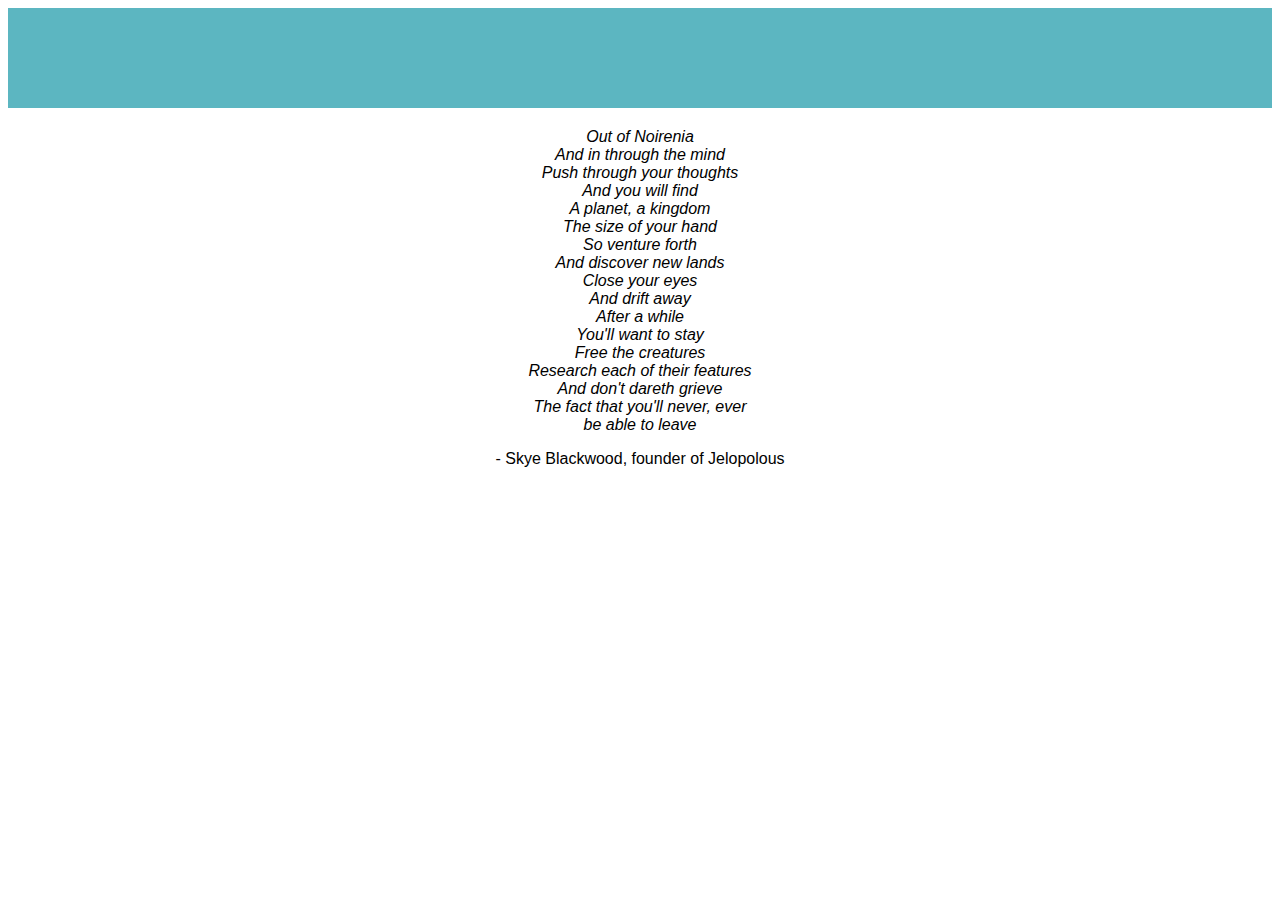
<file: index.html>
<!DOCTYPE html>
<html>
  <head>
    <link rel="stylesheet" type="text/css" href="style.css">
    <meta charset="utf-8">
  </head>
  <body>
    <iframe src="https://jelopolous.com/menu"></iframe>
    <p id="introPoem">Out of Noirenia <br> And in through the mind <br> Push through your thoughts <br> And you will find <br> A planet, a kingdom <br> The size of your hand <br> So venture forth     <br> And discover new lands <br> Close your eyes <br> And drift away <br> After a while <br> You'll want to stay <br> Free the creatures <br> Research each of their features <br> And don't dareth grieve <br> The fact that you'll never, ever <br> be able to leave <br></p>
    <p style="text-align: center;">- Skye Blackwood, founder of Jelopolous</p>
  </body>
</html>
</file>
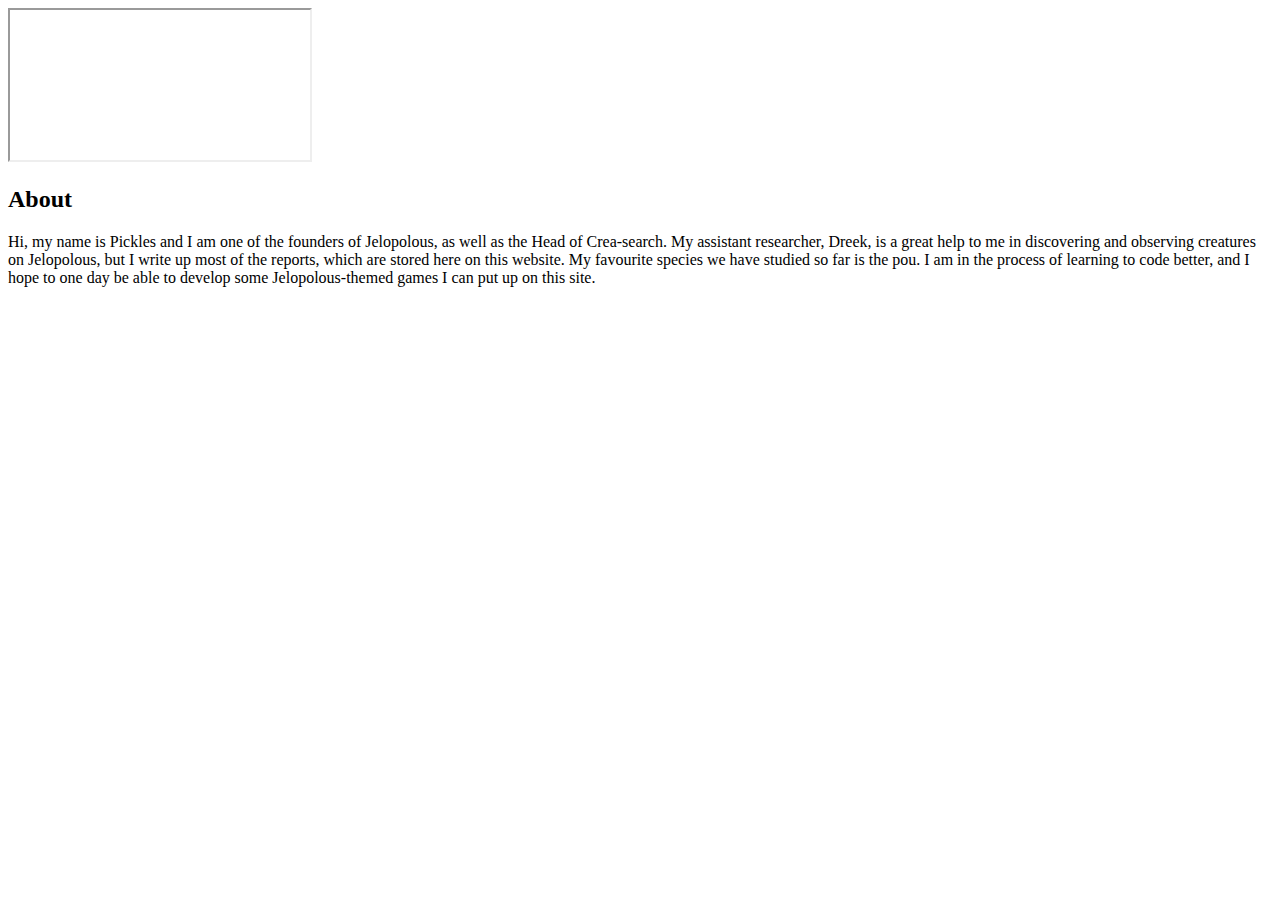
<file: about.html>
<!DOCTYPE html>
<head>
  <link rel="stylesheet" type="text/css" href="https://jelopolous.com/style.css">
</head>
  <body>
    <iframe src="https://jelopolous.com/menu"></iframe>
    <h2>About</h2>
    <p>Hi, my name is Pickles and I am one of the founders of Jelopolous, as well as the Head of Crea-search. My assistant researcher, Dreek, is a great help to me in discovering and observing creatures on Jelopolous, but I write up most of the reports, which are stored here on this website. My favourite species we have studied so far is the pou. I am in the process of learning to code better, and I hope to one day be able to develop some Jelopolous-themed games I can put up on this site.</p>
  </body>
</html>
</file>
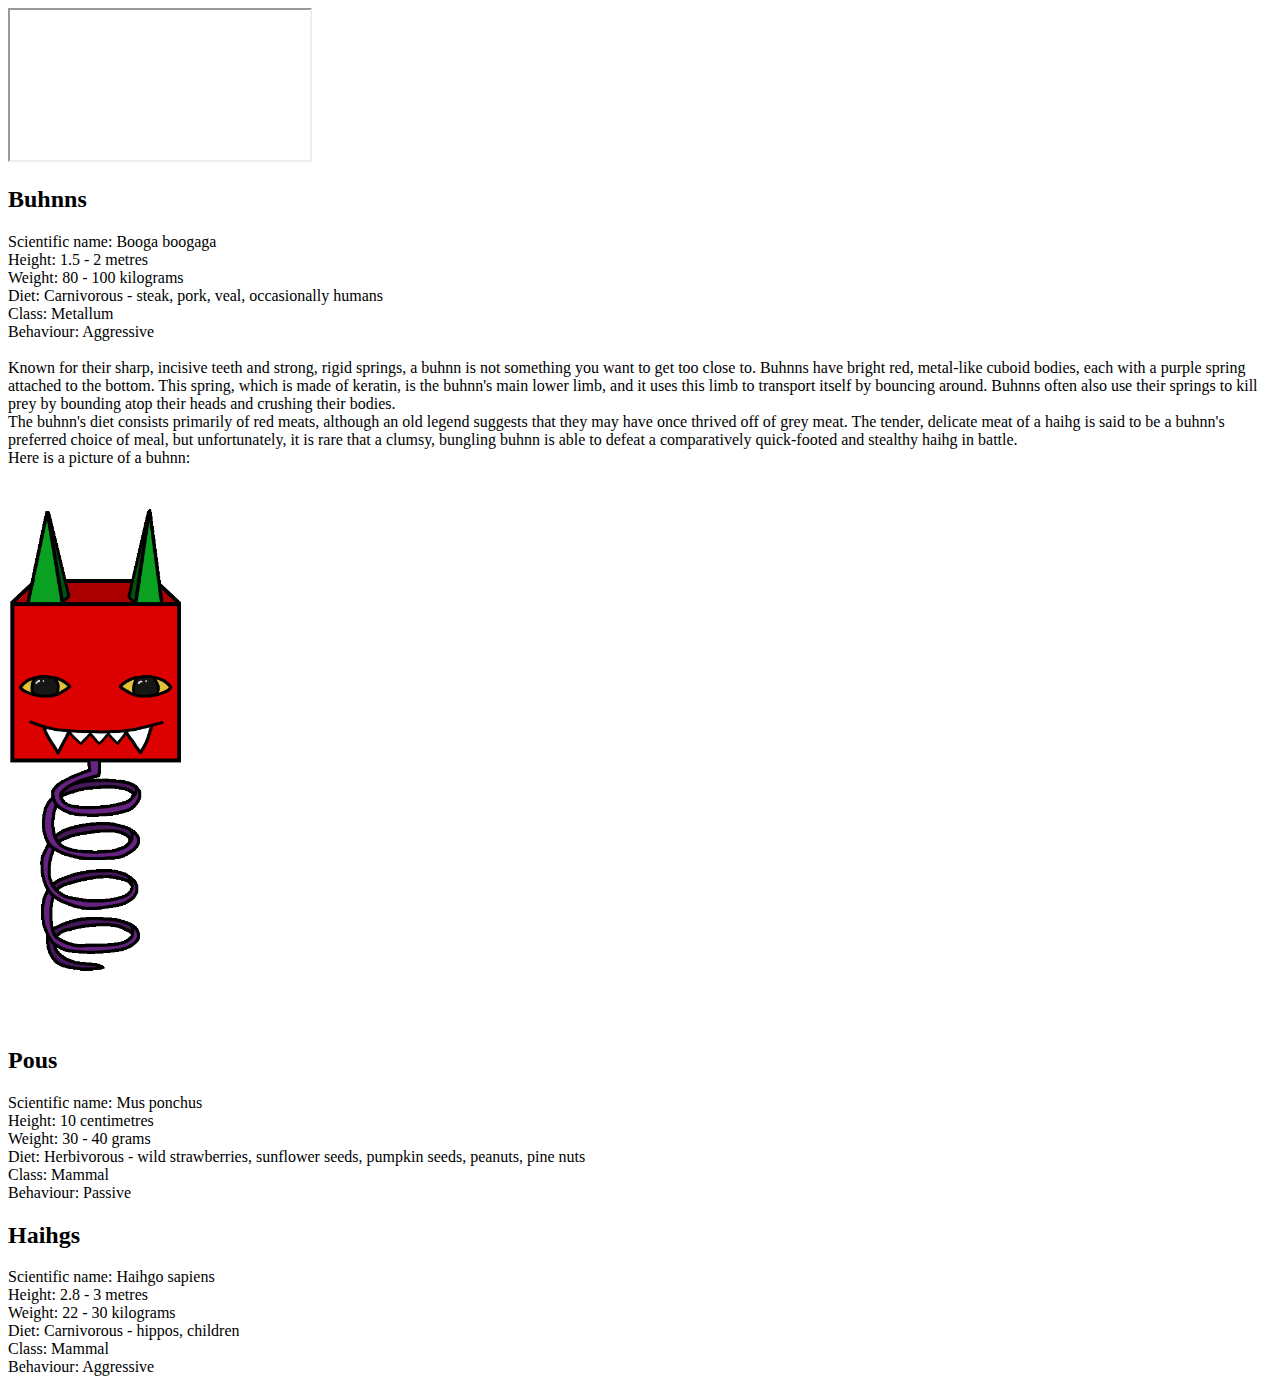
<file: creatures.html>
<!DOCTYPE html>
<head>
  <link rel="stylesheet" type="text/css" href="https://jelopolous.com/style.css">
</head>
<body>
  <iframe src="https://jelopolous.com/menu"></iframe>
  <h2>Buhnns</h2>
  <p>Scientific name: Booga boogaga<br/>
    Height: 1.5 - 2 metres<br/>
    Weight: 80 - 100 kilograms<br/>
    Diet: Carnivorous - steak, pork, veal, occasionally humans<br/>
    Class: Metallum<br/>
    Behaviour: Aggressive<br/>
    <br/>
    Known for their sharp, incisive teeth and strong, rigid springs, a buhnn is not something you want to get too close to. Buhnns have bright red, metal-like cuboid bodies, each with a purple spring attached to the bottom. This spring, which is made of keratin, is the buhnn's main lower limb, and it uses this limb to transport itself by bouncing around. Buhnns often also use their springs to kill prey by bounding atop their heads and crushing their bodies. <br/>
    The buhnn's diet consists primarily of red meats, although an old legend suggests that they may have once thrived off of grey meat. The tender, delicate meat of a haihg is said to be a buhnn's preferred choice of meal, but unfortunately, it is rare that a clumsy, bungling buhnn is able to defeat a comparatively quick-footed and stealthy haihg in battle. <br/>
    Here is a picture of a buhnn:</p>
  <img src="BuhnnJumpCropped.gif" width="173" height="540" alt="Buhnn">
  <h2>Pous</h2>
  <p>Scientific name: Mus ponchus<br/>
    Height: 10 centimetres<br/>
    Weight: 30 - 40 grams<br/>
    Diet: Herbivorous - wild strawberries, sunflower seeds, pumpkin seeds, peanuts, pine nuts<br/>
    Class: Mammal<br/>
    Behaviour: Passive<br/>
  </p>
  <h2>Haihgs</h2>
  <p>Scientific name: Haihgo sapiens<br/>
    Height: 2.8 - 3 metres<br/>
    Weight: 22 - 30 kilograms<br/>
    Diet: Carnivorous - hippos, children<br/>
    Class: Mammal<br/>
    Behaviour: Aggressive<br/>
  </p>
</body>
</html>
</file>
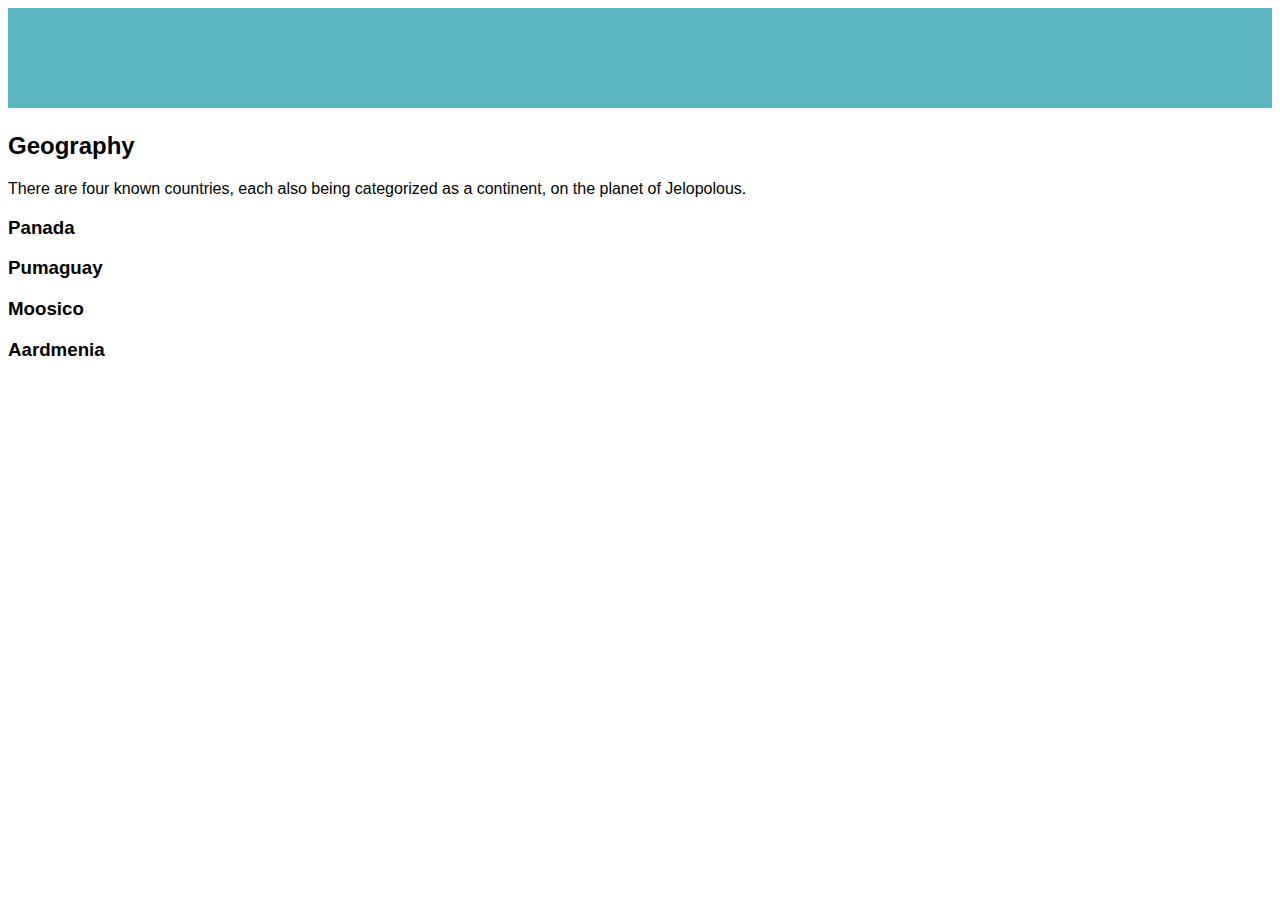
<file: geography.html>
<!DOCTYPE html>
<head>
  <link rel="stylesheet" type="text/css" href="style.css">
</head>
<body>
  <iframe src="https://jelopolous.com/menu"></iframe>
  <h2>Geography</h2>
  <p>There are four known countries, each also being categorized as a continent, on the planet of Jelopolous.</p>
  <h3>Panada</h3>
  <h3>Pumaguay</h3>
  <h3>Moosico</h3>
  <h3>Aardmenia</h3>
</body>
</html>
</file>
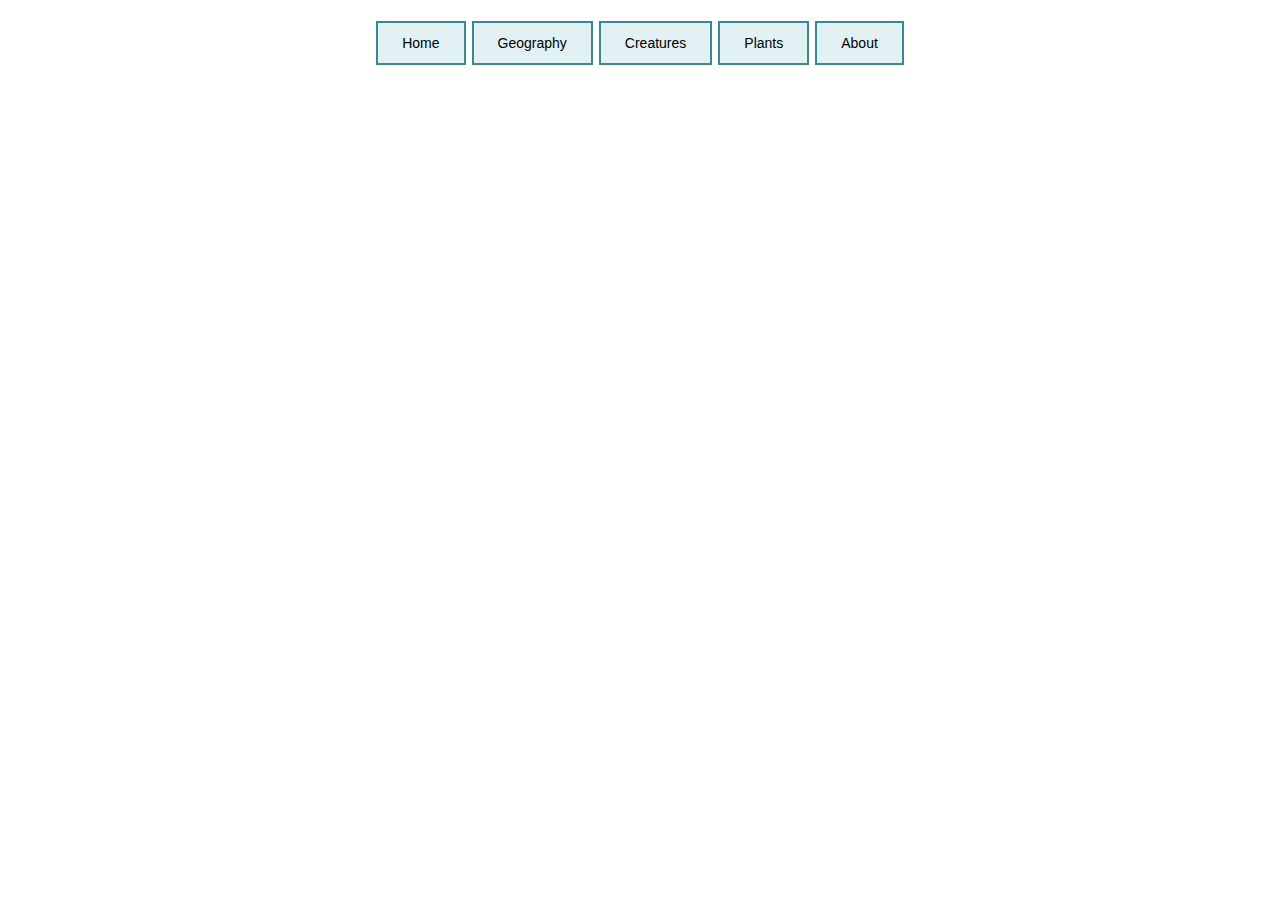
<file: menu.html>
<!DOCTYPE html>
<html>
  <head>
      <link rel="stylesheet" type="text/css" href="style.css">
  </head>
  <body>
    <div style="float:center;">
      <button onclick="window.open('https://jelopolous.com','_top')">Home</button>
      <button onclick="window.open('https://jelopolous.com/geography','_top')">Geography</button>
      <button onclick="window.open('https://jelopolous.com/creatures','_top')">Creatures</button>
      <button onclick="window.open('https://jelopolous.com/plants','_top')">Plants</button>
      <button onclick="window.open('https://jelopolous.com/about','_top')">About</button>
    </div>
  </body>
</html>
</file>
<file: style.css>
div {
  display: flex;
  align-items: center;
  justify-content: center;
}
iframe {
  background-color: #5CB6C1;
  height: 100px;
  width: 100%;
  border: none;
  scrolling: no;
}
h2 {
  margin: 10;
  font-family: Bookman, "Trebuchet MS", Tahoma, Arial;
}
h3 {
  margin: 10;
  font-family: Bookman, "Trebuchet MS", Tahoma, Arial;
}
p {
  font-family: Optima, Helvetica, Arial, "Gill Sans";
}
button {
  border: none;
  padding: 12px 24px;
  text-align: center;
  text-decoration: none;
  display: inline-block;
  font-size: 14px;
  transition-duration: 0.35s;
  margin: 13px 3px;
  cursor: pointer;
  background-color: #E2F1F4;
  color: black;
  border: 2px solid #388994; /*Metallic seaweed*/
}
button:hover {
  background-color: #388994;
  color: white;
}
#introPoem {
  text-align: center;
  font-style: italic;
}
</file>
